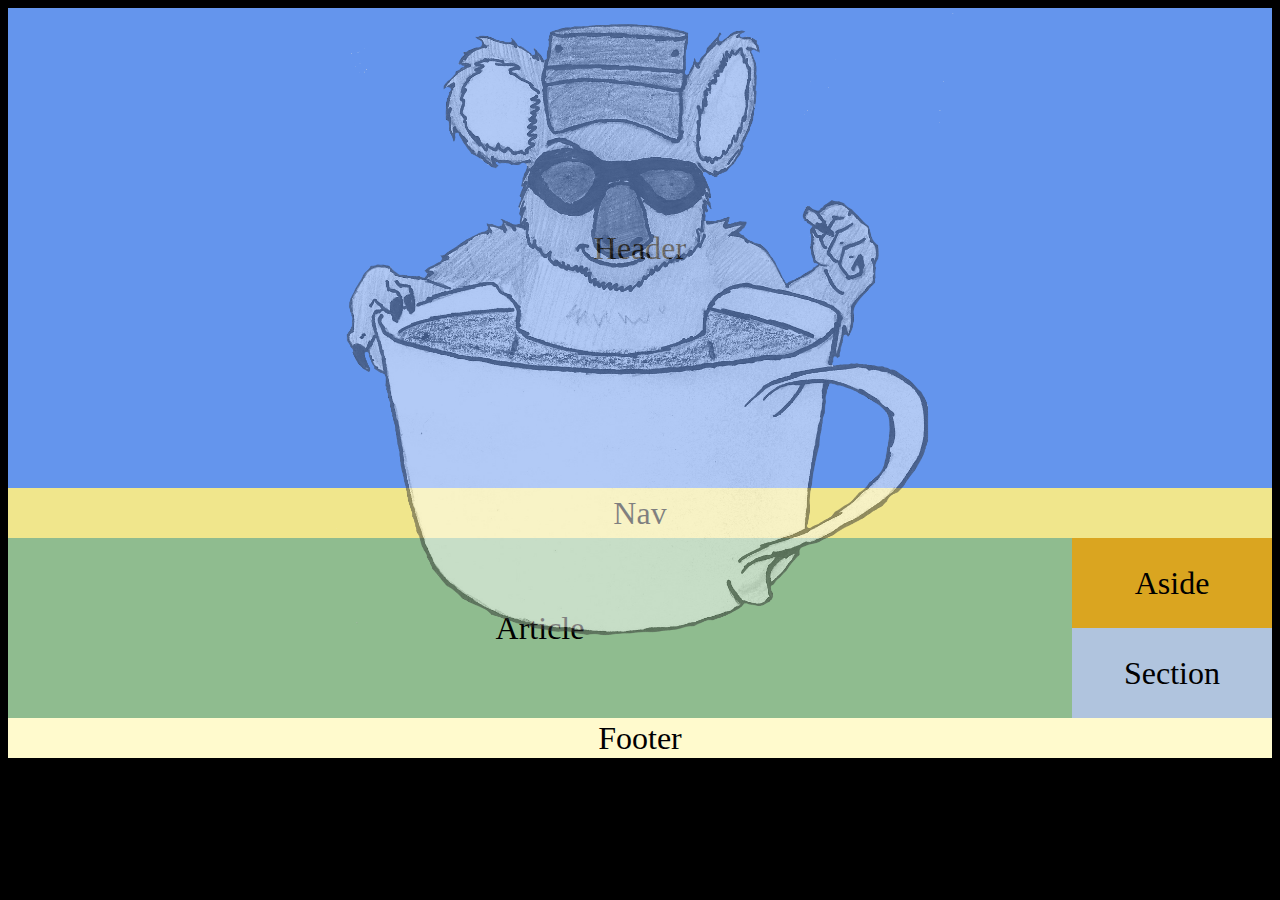
<file: flexbox/index.html>
<!DOCTYPE html>
<html lang="en">
    <head>
       <meta charset="UTF-8">
       <title>This is the title</title>
        <link rel="icon" type="image/x-icon" href="assets/favicon96x96.ico">
       <link rel="stylesheet" href="styles.css">
    </head>
    <body>
       <header><img class="logo" src="assets/KoalaTeaLogoTransparent1248x1248.png">Header</header>
       <nav>Nav</nav>  
       <div>
          <aside>Aside</aside>
          <section>Section</section>
       </div>
       <article>Article</article>
       <footer>Footer</footer>
    </body>
</html>
</file>
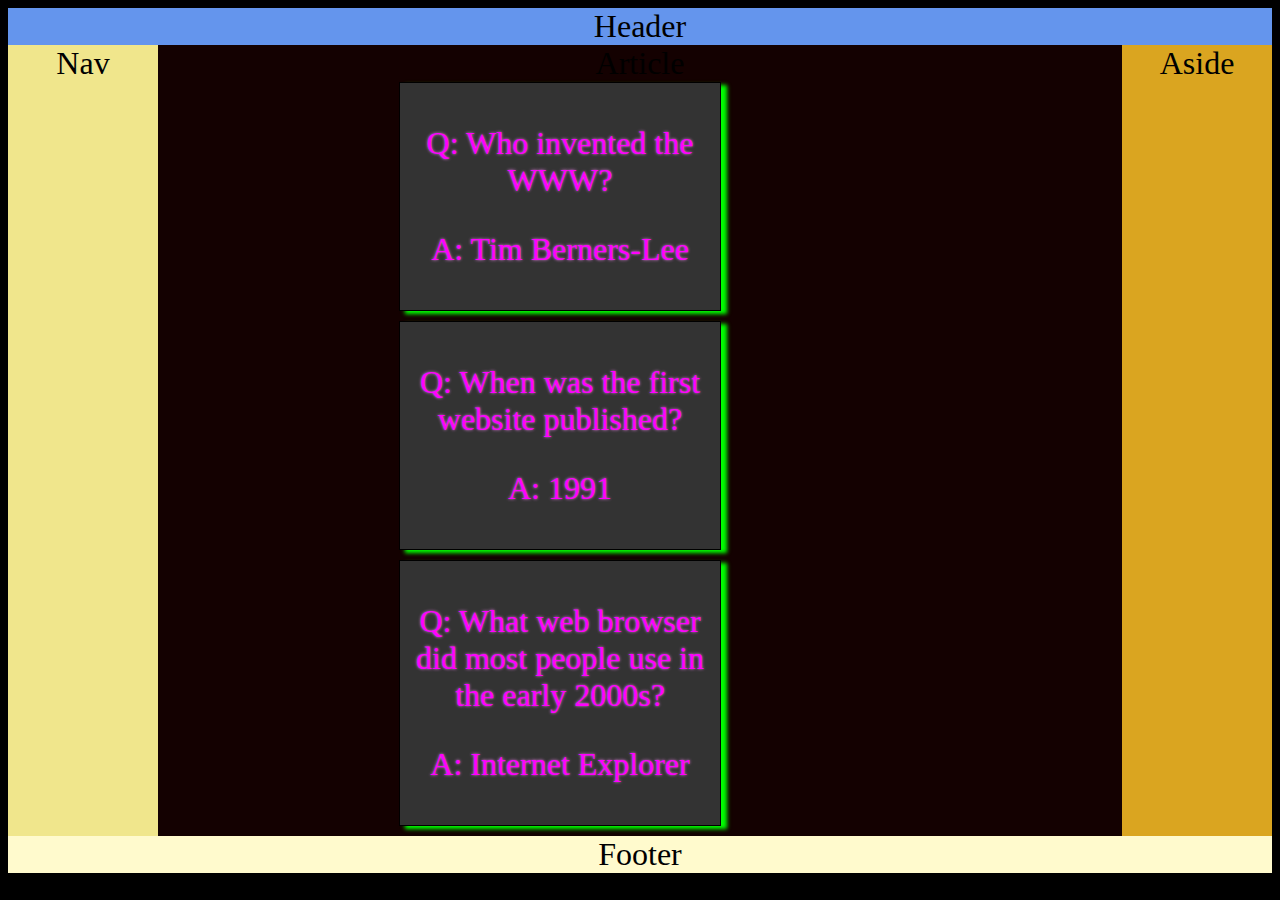
<file: Grid/index.html>
<!DOCTYPE html>
<html lang="en">
    <head>
       <meta charset="UTF-8">
       <title>This is the title</title>
        <link rel="icon" type="image/x-icon" href="assets/favicon96x96.ico">
       <link rel="stylesheet" href="styles.css">
    </head>
<body>
   <header>Header</header>
   <nav>Nav</nav>  
   <article>Article
       <div class="card">
  <p class="question">Q: Who invented the WWW?</p>
  <p class="answer">A: Tim Berners-Lee</p>
</div>

<div class="card">
  <p class="question">Q: When was the first website published?</p>
  <p class="answer">A: 1991</p>
</div>

<div class="card">
  <p class="question">Q: What web browser did most people use in the early 2000s?</p>
  <p class="answer">A: Internet Explorer</p>
</div>

</article>
   <aside>Aside</aside>
   <footer>Footer</footer>
</body>
</html>
</file>
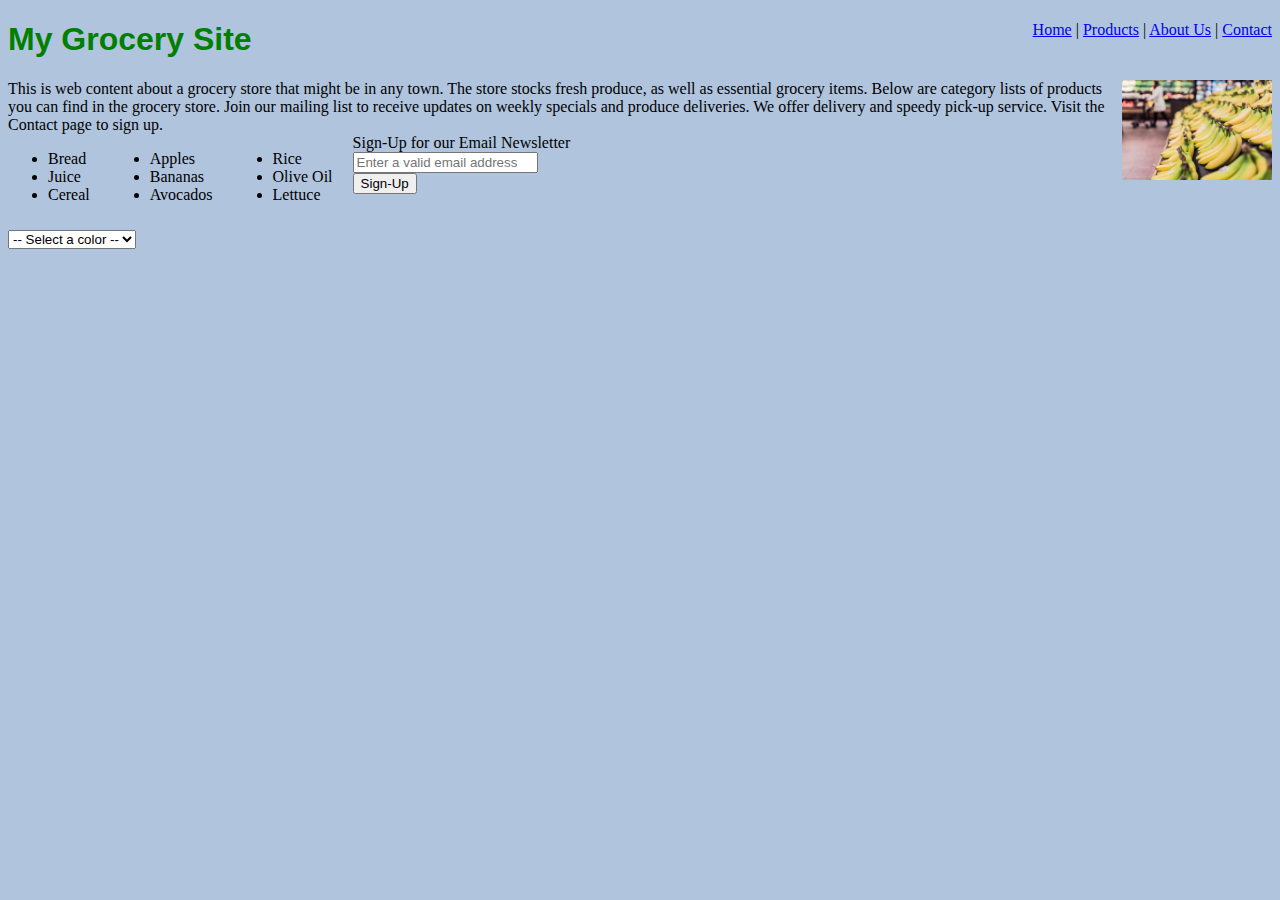
<file: Grocery Site/index.html>
<!DOCTYPE html>
<html>
<!-- The author of this code is: Michael Klink -->
<head>
<link rel="stylesheet" href="MyStyle.css">
</head>
<body>
<nav>
	<a href="index.html">Home</a> |
	<a href="Products.html">Products</a> |
	<a href="AboutUs.html">About Us</a> |
	<a href="Contact.html">Contact</a>
	</nav>
<header>
	<h1>My Grocery Site</h1>
</header>
	<img src="images/fruits-grocery-bananas-market.jpg" alt="bananas at market" height="100" width="150" align=right> 
<article>
This is web content about a grocery store that might be in any town. The store stocks fresh produce, as well as essential grocery items. Below are category lists of products you can find in the grocery store. Join our mailing list to receive updates on weekly specials and produce deliveries. We offer delivery and speedy pick-up service. Visit the Contact page to sign up. 
</article> 
<div class="myColumns">
	<ul>
	<li>Bread</li>
	<li>Juice</li>
	<li>Cereal</li>
	</ul>
</div>
<div class="myColumns">
	<ul>
	<li>Apples</li>
	<li>Bananas</li>
	<li>Avocados</li>
	</ul>
</div>

<div class="myColumns">
	<ul>
	<li>Rice</li>
	<li>Olive Oil</li>
	<li>Lettuce</li>
	</ul>
</div>
<form action="#" onsubmit="EmailSignUp()"> 
<div>
Sign-Up for our Email Newsletter<br>
<input type="email" name="emailNewsletter" placeholder="Enter a valid email address"><br>
<input type="submit" value="Sign-Up">
</div>
</form>
<br><br>
<div class="myColumns ">
<select id="mySiteColor" onChange="changeColor(this.value)">
	<option value="">-- Select a color --</option>
	<option value="blue">Blue</option>
	<option value="yellow">Yellow</option>
	<option value="red">Red</option>
</select>
</div> 
<script>
function EmailSignUp() {
	alert("The email format is correct!");
}
function changeColor(value) {
	var myColor = document.getElementById("mySiteColor").value;
	document.body.style.color = value;
}
</script>

</body>
</html>
</file>
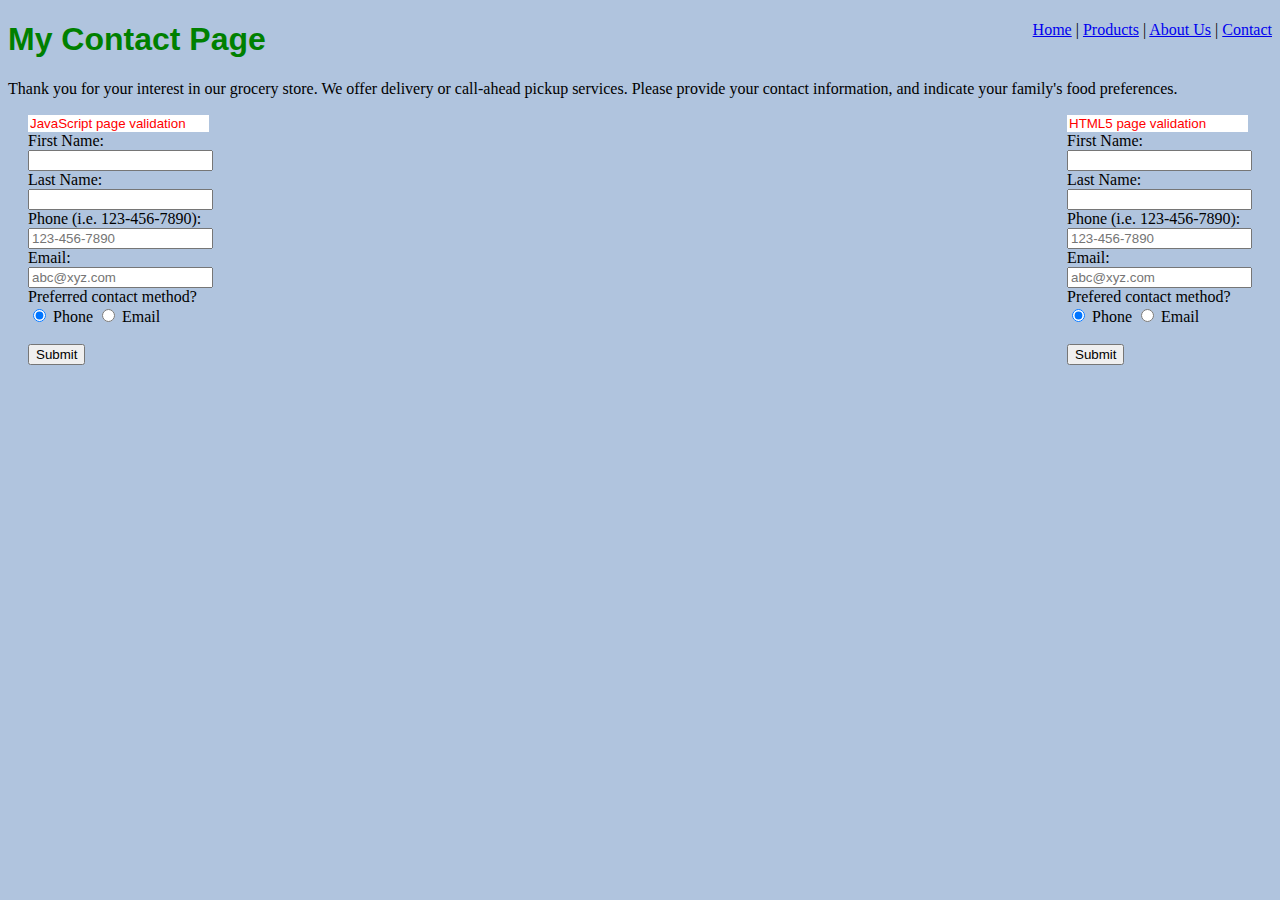
<file: Grocery Site/Contact.html>
<!DOCTYPE html>
<html>
<!-- The author of this code is: Michael Klink -->
<head>
	<link rel="stylesheet" href="MyStyle.css">
</head>

<body>
<!--Navbar-->
<nav>
	<a href="index.html">Home</a> |
	<a href="Products.html">Products</a> |
	<a href="AboutUs.html">About Us</a> |
	<a href="Contact.html">Contact</a>
</nav>
<!--Page Header-->
<header>
<h1> My Contact Page</h1>
</header>

<article>
Thank you for your interest in our grocery store. We offer delivery or call-ahead pickup services. Please provide your contact information, and indicate your family's food preferences. 
</article> <p> 
<!--Javascript Page VALIDATION-->
 <form action="#" method="post" id="form1" >
	<div class="div1">
		<input type = "text" value = "JavaScript page validation" readonly="readonly" style="border-style:none; color:red;" ><br>
		<label for="fname1" >First Name:</label><br>
		<input type="text" name="firstname1" id="fname1"><br>
		<label for="lname1" >Last Name:</label><br>
		<input type="text" name="lastname1" id="lname1"><br>
		<label for="phone1" >Phone (i.e. 123-456-7890):</label><br>
		<input type="text" name="phone1" id="phone1" placeholder="123-456-7890"><br>
		<label for="email1" >Email:</label><br>
		<input type="text" name="email1" id="email1" placeholder="abc@xyz.com"><br>
		<label for="contactpreference1" >Preferred contact method?</label><br>
		<input type="radio" name="contactpreference1" value="phone" checked> Phone
		<input type="radio" name="contactpreference1" value="email"> Email
	<br><br>
		<input type="submit" id="Submit1" value="Submit" onclick=" validateMyPage()"/>
	</div>
</form>
<!--HTML5 Page VALIDATION-->
<form action="#" method="post" id="form2"  >
<div class="div2">
<input type = "text" value = "HTML5 page validation" readonly="readonly" style="border-style:none; color:red;" ><br>
	<label for="fname2" >First Name:</label><br>
	<input type="text" name="firstname2" id="fname2" required><br>
	<label for="lname2" >Last Name:</label><br>
	<input type="text" name="lastname2" id="lname2" required><br>
	<label for="phone2" >Phone (i.e. 123-456-7890):</label><br>
	<input type="tel" name="phone2" id="phone2" placeholder="123-456-7890" pattern='\d{3}[\-]\d{3}[\-]\d{4}' required><br>
	<label for="email2" >Email:</label><br>
	<input type="email" name="email2" id="email2" placeholder="abc@xyz.com" required><br>
	<label for="contactpreference2" >Prefered contact method?</label><br>
	<input type="radio" name="contactpreference2" value="phone" checked> Phone
	<input type="radio" name="contactpreference2" value="email"> Email
	<br><br>
	<input type="submit" id="Submit2" value="Submit"  />
</div>
</form>
<script>
function validateMyPage() {
//FIRST NAME VALIDATION
	var firstname1 = document.getElementById("fname1").value;
	if (firstname1 == "") {
		alert("Please enter a first name.");
	}
	else { 
		//alert(firstname1);
	}
//LAST NAME VALIDATION
	var lastname1 = document.getElementById("lname1").value;
	if (lastname1 == "") {
		alert("Please enter a last name.");
	}
	else { 
		//alert(lastname1);
	}
//PHONE VALIDATION
	var phone1 =  document.getElementById("phone1").value;
	if (phone1 == "") {
		alert("Please enter a phone number.");
		return false;
	}
	else { 
		var rePhone = new RegExp(/\d{3}[\-]\d{3}[\-]\d{4}/);
		var reResult = rePhone.test(phone1);
		if (reResult == false)	{
			alert("Please provide a valid phone number in the format of: 222-222-2222.");
			return false;
		}
		else {
		//alert(phone1);
		}
	}
//EMAIL VALIDATION
	var email1 =  document.getElementById("email1").value; 
	if (email1 == "") {
		alert("Please enter an email address.");
		return false;
	}
	else { 
		var reEmail = new RegExp(/[a-z0-9._%+-]+@[a-z0-9.-]+\.[a-z]{2,3}$/);
		var reResult = reEmail.test(email1);
		if (reResult == false){
			alert("Please provide a valid email address.");
			return false;
		}
		else {
			//alert(email1);
		}
	}
	alert("Form data validated by JavaScript successfully!"); 
}
</script>
</body>

</html>
</file>
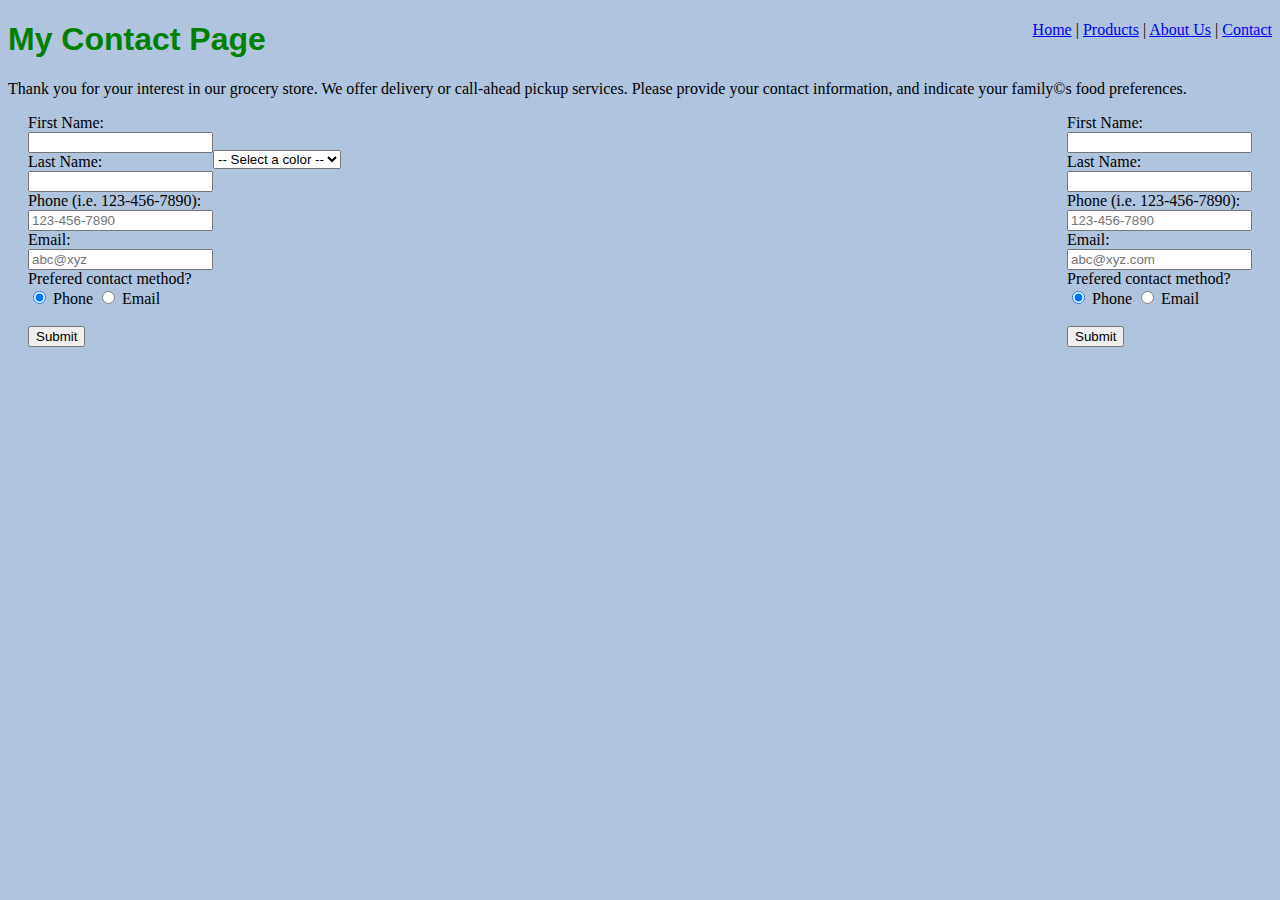
<file: Grocery Site/Contact1.html>
<!DOCTYPE html>
<html>
<head> <link rel="stylesheet" href="MyStyle.css"> </head>
<body>
<nav>
<a href="index.html">Home</a> |
<a href="Products.html">Products</a> |
<a href="AboutUs.html">About Us</a> |
<a href="Contact.html">Contact</a>
</nav>
<header>
<h1> My Contact Page</h1>
</header>
<article>
Thank you for your interest in our grocery store. We offer delivery or call-ahead pickup services.
Please provide your contact information, and indicate your family©s food preferences.
</article> <p>
<form action="#" method="post" id="form1">
<div class="div1">
<label for="fname1" >First Name:</label><br>
<input type="text" name="firstname1" id="fname1"><br>
<label for="lname1" >Last Name:</label><br>
<input type="text" name="lastname1" id="lname1"><br>
<label for="phone1" >Phone (i.e. 123-456-7890):</label><br>
<input type="text" name="phone1" id="phone1" placeholder="123-456-7890" ><br>
<label for="email1" >Email:</label><br>
<input type="text" name="email1" id="email1" placeholder="abc@xyz"><br>
<label for="contactpreference1" >Prefered contact method?</label><br>
<input type="radio" name="contactpreference1" value="phone" checked> Phone
<input type="radio" name="contactpreference1" value="email"> Email
<br><br>
<input type="submit" id="Submit1" value="Submit" onclick=" validateMyPage()" />
</div>
</form>
<form action="#" method="post" id="form2" >
<div class="div2">
<label for="fname2" >First Name:</label><br>
<input type="text" name="firstname2" id="fname2" required><br>
<label for="lname2" >Last Name:</label><br>
<input type="text" name="lastname2" id="lname2" required><br>
<label for="phone2" >Phone (i.e. 123-456-7890):</label><br>
<input type="tel" name="phone2" id="phone2" placeholder="123-456-7890" pattern=©\d{3}[\-
]\d{3}[\-]\d{4}© required><br>
<label for="email2" >Email:</label><br>
<input type="email" name="email2" id="email2" placeholder="abc@xyz.com" required><br>
<label for="contactpreference2" >Prefered contact method?</label><br>
							   <input type="radio" name="contactpreference2" value="phone" checked> Phone
<input type="radio" name="contactpreference2" value="email"> Email
<br><br>
<input type="submit" id="Submit2" value="Submit" />
</div>
<br><br>
<div class="myColumns ">

</div>
</form>
	<select id="mySiteColor" onChange="changeColor(this.value)">
<option value="">-- Select a color --</option>
<option value="blue">Blue</option>
<option value="yellow">Yellow</option>
<option value="red">Red</option>
</select>
<script>
function validateMyPage() {
var firstname1 = document.getElementById("fname1").value;
if (firstname1 == "") {
alert("Please enter a first name.");
}
else {
alert(firstname1);
}
var phone1 = document.getElementById("phone1").value;
if (phone1 == "") {
alert("Please enter a phone number.");
return false;
}
else
{
var rePhone = new RegExp(/\d{3}[\-]\d{3}[\-]\d{4}/);
var reResult = rePhone.test(phone1);
if (reResult == false)
{
alert("Please provide a valid phone number in the format of: 222-222-2222.");
return false;
}
else
{
alert(phone1);
}
}
var email1 = document.getElementById("email1").value;
if (email1 == "") {
alert("Please enter an email address.");
return false;
}
else
{
var reEmail = new RegExp(/[a-z0-9._%+-]+@[a-z0-9.-]+\.[a-z]{2,3}$/);
var reResult = reEmail.test(email1);
if (reResult == false)
{
alert("Please provide a valid email address.");
return false;
}
else
{
alert(ªemail1º);
}
}
alert("Form data validated by JavaScript successfully!");
}
function changeColor(value) {
var myColor = document.getElementById("mySiteColor").value;
document.body.style.color = value;
}
</script>
</body>
</html>
</file>
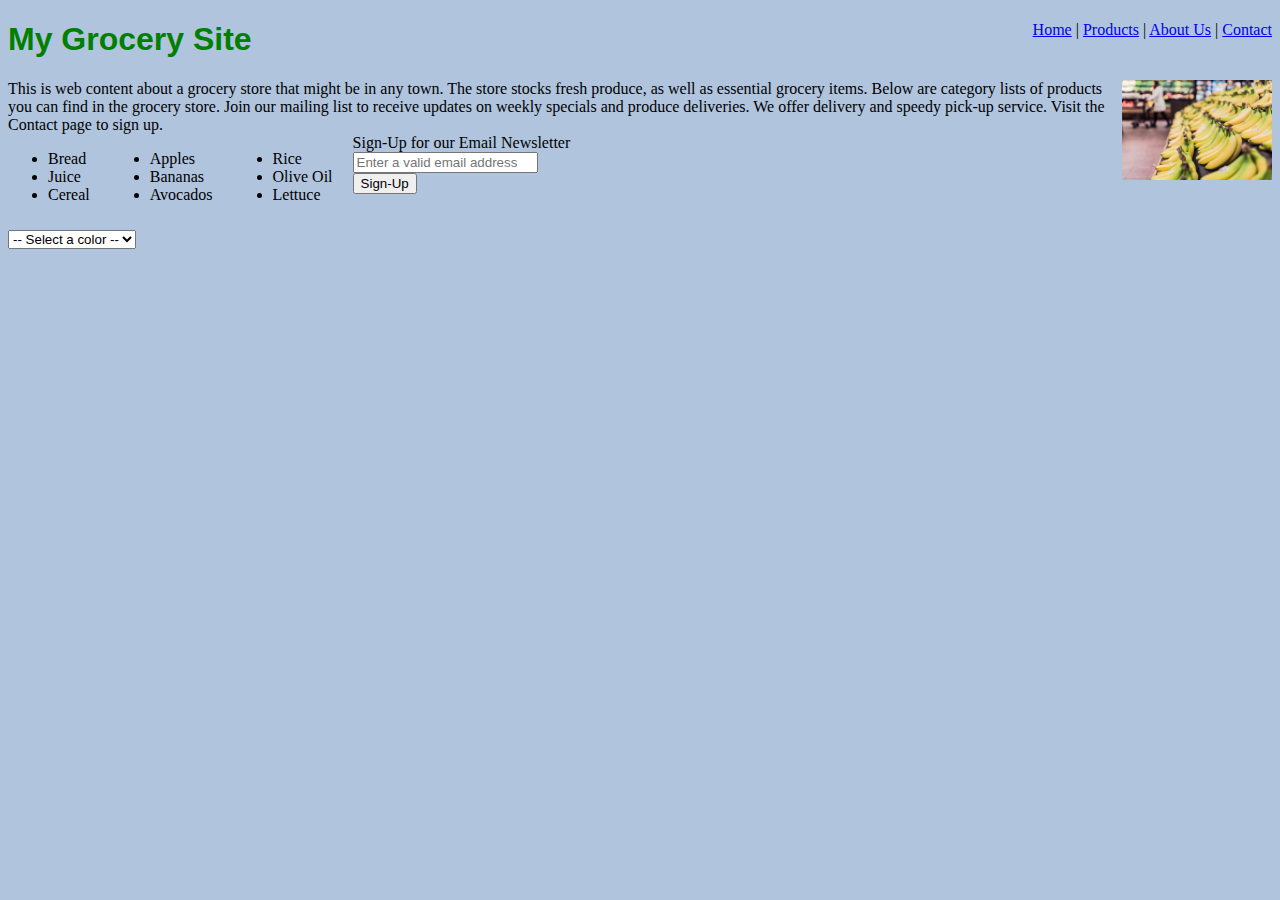
<file: Grocery Site/GroceryHome.html>
<!DOCTYPE html>
<html>
<!-- The author of this code is: Michael Klink -->
<head>
<link rel="stylesheet" href="MyStyle.css">
</head>
<body>
<nav>
	<a href="GroceryHome.html">Home</a> |
	<a href="Products.html">Products</a> |
	<a href="AboutUs.html">About Us</a> |
	<a href="Contact.html">Contact</a>
	</nav>
<header>
	<h1>My Grocery Site</h1>
</header>
	<img src="images/fruits-grocery-bananas-market.jpg" alt="bananas at market" height="100" width="150" align=right> 
<article>
This is web content about a grocery store that might be in any town. The store stocks fresh produce, as well as essential grocery items. Below are category lists of products you can find in the grocery store. Join our mailing list to receive updates on weekly specials and produce deliveries. We offer delivery and speedy pick-up service. Visit the Contact page to sign up. 
</article> 
<div class="myColumns">
	<ul>
	<li>Bread</li>
	<li>Juice</li>
	<li>Cereal</li>
	</ul>
</div>
<div class="myColumns">
	<ul>
	<li>Apples</li>
	<li>Bananas</li>
	<li>Avocados</li>
	</ul>
</div>

<div class="myColumns">
	<ul>
	<li>Rice</li>
	<li>Olive Oil</li>
	<li>Lettuce</li>
	</ul>
</div>
<form action="#" onsubmit="EmailSignUp()"> 
<div>
Sign-Up for our Email Newsletter<br>
<input type="email" name="emailNewsletter" placeholder="Enter a valid email address"><br>
<input type="submit" value="Sign-Up">
</div>
</form>
<br><br>
<div class="myColumns ">
<select id="mySiteColor" onChange="changeColor(this.value)">
	<option value="">-- Select a color --</option>
	<option value="blue">Blue</option>
	<option value="yellow">Yellow</option>
	<option value="red">Red</option>
</select>
</div> 
<script>
function EmailSignUp() {
	alert("The email format is correct!");
}
function changeColor(value) {
	var myColor = document.getElementById("mySiteColor").value;
	document.body.style.color = value;
}
</script>

</body>
</html>
</file>
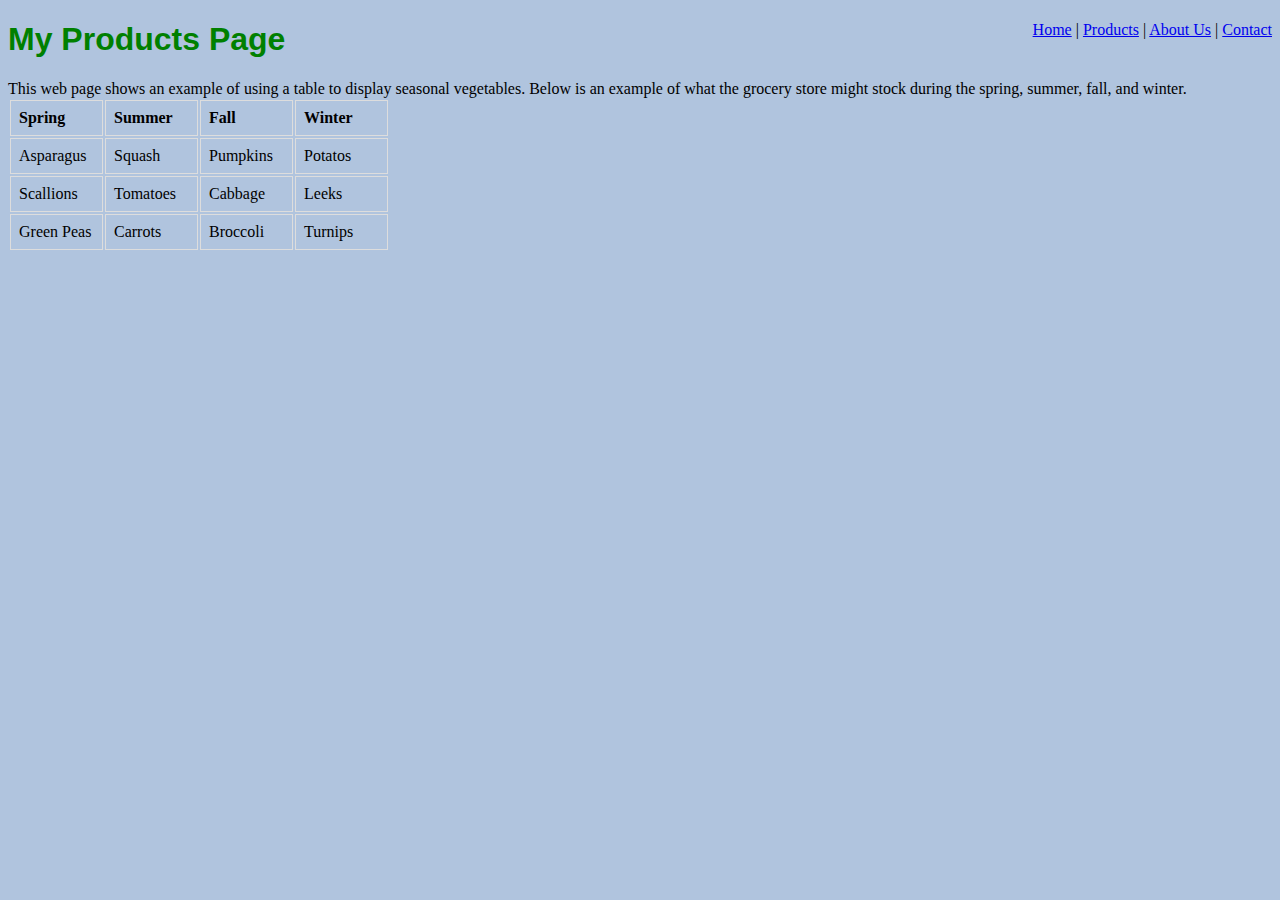
<file: Grocery Site/Products.html>
<!DOCTYPE html>
<html>
<!-- The author of this code is: Michael Klink -->
<head>
	<link rel="stylesheet" href="MyStyle.css">
</head>
<body>
<nav>
	<a href="index.html">Home</a> |
	<a href="Products.html">Products</a> |
	<a href="AboutUs.html">About Us</a> |
	<a href="Contact.html">Contact</a>
	</nav>

<header>
	<h1> My Products Page</h1>
</header>

<article>
This web page shows an example of using a table to display seasonal vegetables. Below is an example of what the grocery store might stock during the spring, summer, fall, and winter. 
</article>
<table>
	<tr>
<th>Spring</th>
<th>Summer</th>
<th>Fall</th>
<th>Winter</th>
	</tr>
		<tr>
	<td>Asparagus</td>
	<td>Squash</td>
	<td>Pumpkins</td>
	<td>Potatos</td>
	</tr>
	<tr>
	<td>Scallions</td>
	<td>Tomatoes</td>
	<td>Cabbage</td>
	<td>Leeks</td>
	</tr>
	<tr>
	<td>Green Peas</td>
	<td>Carrots</td>
	<td>Broccoli</td>
	<td>Turnips</td>
	</tr>

</table> 

</body>

</html>
</file>
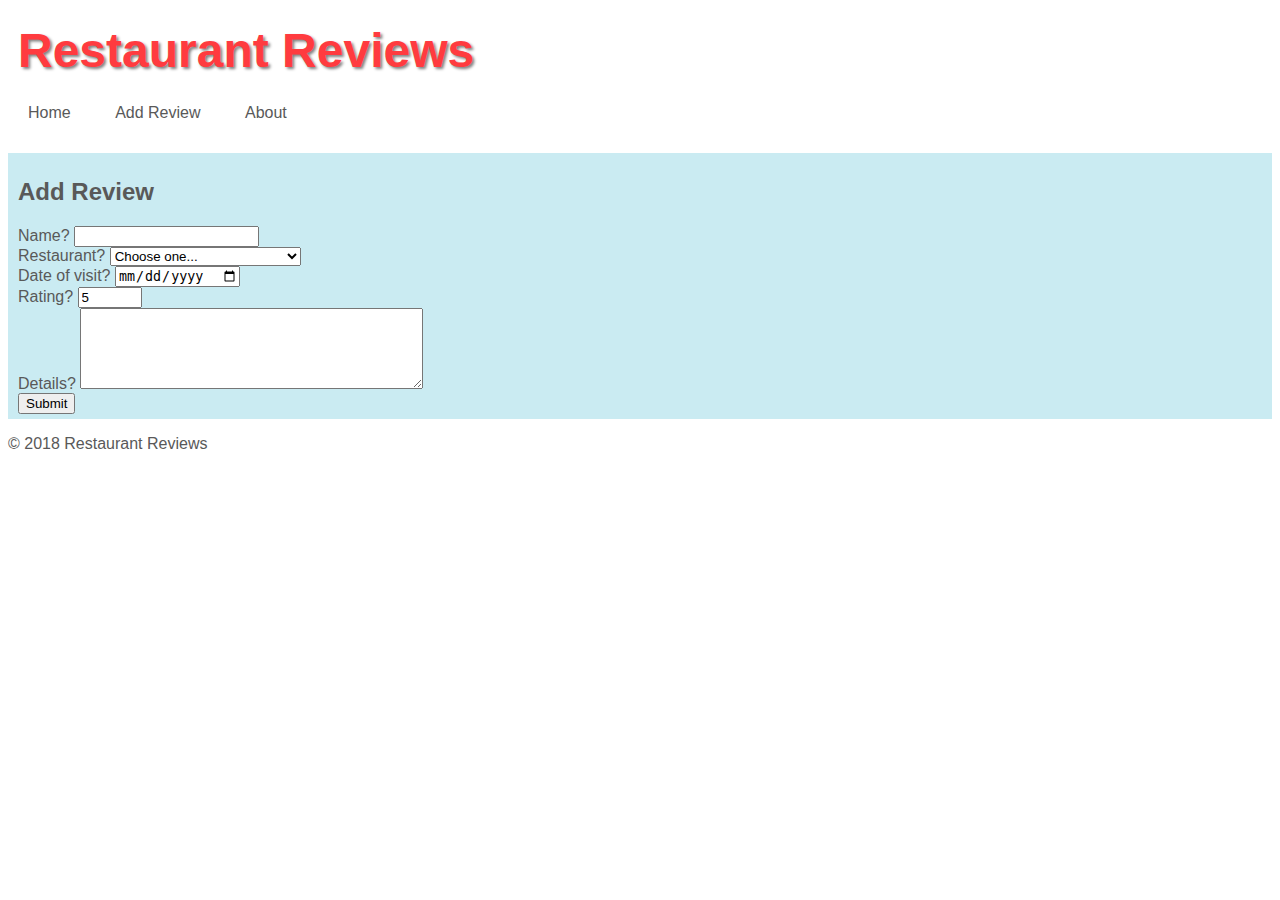
<file: Styled Resturant Reviews example/addreview.html>
<!DOCTYPE html>
<html lang="en">
   <meta charset="UTF-8">
   <title>Restaurant Reviews - Add Review</title>
   <link rel="stylesheet" href="styles.css">
   <body>
      <header>
         <h1>Restaurant Reviews</h1>
         <nav>
            <ul>
               <li><a href="index.html">Home</a></li>
               <li><a href="addreview.html">Add Review</a></li>
               <li><a href="about.html">About</a></li>
            </ul>
         </nav>
      </header>
      <main>
         <h2>Add Review</h2>
         <form method="post" action="https://wp.zybooks.com/form-viewer.php">
            <div>
               <label for="name">Name?</label>
               <input type="text" id="name" name="name" required>
            </div>
            <div>
               <label for="restaurant">Restaurant?</label>
               <select id="restaurant" name="restaurant" required>
                  <option value="">Choose one...</option>
                  <option>Charlie's Pizza</option>
                  <option>El Paraiso</option>
                  <option>Greek House</option>
                  <option>Main Street Cafe</option>
                  <option>Whilma's Filipino Restaurant</option>
               </select>
            </div>
            <div>
               <label for="visit-date">Date of visit?</label>
               <input type="date" name="visit-date" id="visit-date" required>
            </div>
            <div>
               <label for="rating">Rating?</label>
               <input type="number" id="rating" name="rating" min="1" max="5" step="0.5" value="5" required>
            </div>
            <div>
               <label for="details">Details?</label>
               <textarea id="details" name="details" rows="5" cols="40" required></textarea>
            </div>
            <button>Submit</button>
         </form>
      </main>
      <footer>
         <p>
            &copy; 2018 Restaurant Reviews 
         </p>
      </footer>
   </body>
</html>
</file>
<file: flexbox/styles.css>
body {
   background: Black;
   font-size: 2em;
   text-align: center;
   /*max-width:700px;*/
}

header {
   background: cornflowerblue;
   line-height: 480px;
}

nav {
   background: khaki;
   line-height: 50px;
}

article {
   background: darkseagreen;
   line-height: 180px;   
}

aside {
   background: goldenrod;
   line-height: 90px;
}

section {
   background: lightsteelblue;
   line-height: 90px;
}

footer {
   background: lemonchiffon;
   line-height: 40px;
}

div {
   float: right;
   width: 200px;
   height: 180px;
}

.logo {
    max-width: 50%;
    opacity: 50%; 
    position: absolute;
    display:block;
    left: 25%
}
</file>
<file: Grid/styles.css>
body {
   display: grid;
    height: 100%;
   grid-template-columns: 150px auto 150px;
   grid-template-rows: auto auto auto;
   background: black;
   font-size: 2em;
   text-align: center;
      grid-template-areas: 
      "head head head"
      "nav article aside"
      "foot foot foot";
}

header {
   background: cornflowerblue;
   grid-area: head;
}

nav {
   background: khaki;
   grid-area: nav;
}

article {
   background: rgba(28, 2, 2, 0.72);
   grid-area: article;
}

aside {
   background: goldenrod;
   grid-area: aside;
}

footer {
   background: lemonchiffon;
   grid-area: foot;
}
.card {
   color:fuchsia;
    width: 300px;
   background-color: #333;
   border: solid 1px black;
   padding: 10px;
   margin-bottom: 10px;
   box-shadow: 6px 3px 4px lime;
   text-shadow: 0 0 3px violet;
position: relative;
    left: 25%
}
</file>
<file: Grocery Site/MyStyle.css>
nav {
float: right;
display: block;
}

td, th {
border: 1px solid #dddddd;
text-align: left;
padding: 8px;
width: 75px;
}
.div1 {
	float:left;
margin: 0 0 0 20px;
}

.div2 {
	float:right;
	margin: 0 20px 0 0;
}  
.myColumns {
float: left;
margin: 0 20px 0 0;
}

.aboutUsMedia {
	width: 250px;
}
footer {
	clear:both; /* this clears the float */ 
	display: block;
	position: absolute;
	bottom: 0;
	left: 0;
	right: 0; 
background-color: lightgray;
text-align: center; 
}
body {
	background-color: lightsteelblue;
}
h1 {
	color: green;
	font-family: Arial;
}
</file>
<file: Styled Resturant Reviews example/styles.css>
:root {
   --accent-color: #FF3B3F;
   --accent-dark-color: #EF2B2F;
   --font-color: #595959;
   --bg-color: #CAEBF2;
}
@keyframes lowerAd {
   from { top: -80px; }   
   to { top: 40px; }
}

body {
   background-color: white;
   font-family: Helvetica, sans-serif;
   color: var(--font-color);
}

main {
   background-color: var(--bg-color);
   margin: 0;
   padding: 5px 10px;
}

a:link {
   color: var(--font-color); 
}   

a:visited {
   color: var(--font-color);  
}   

a:hover {
   color: var(--accent-color); 
}  

a:active {
   color: var(--accent-color);
}   

header {
   background-color: white;
   padding: 5px 0;
   margin: 0;
}

header h1 {
   color: var(--accent-color);
   font-size: 3rem;
   margin: 10px 10px;
   text-shadow: 2px 2px 3px gray; 
}

nav ul {
   list-style-type: none;
   padding: 10px 0;
}

nav li {
   display: inline;
}

nav li a {
   text-decoration: none;  
   padding: 10px 20px;
}

nav li a:hover {
   color: white;
   background-color: var(--accent-color);    
}

.feature {
   border-radius: 10px;
   background: white;
   padding: 2px 15px 20px 15px;
   margin: 10px 0;
}

.feature a {
   text-decoration: none;  
}

.flex-container {
   display: flex;
   flex-direction: row;
}

.feature-right {
   margin-left: 12px;
}
#advertisement {
   animation-name: lowerAd;
   animation-duration: 1s;
   animation-delay: 2s;
   animation-fill-mode: forwards;      
   position: fixed;
   right: 30px;
   top: -80px;
   width: 100px;
   background: linear-gradient(lightgreen, white);
   box-shadow: 5px 5px;
   padding: 10px;
   border-radius: 4px; 
   transition: all 200ms ease-in-out; 
}

#advertisement:hover {
   transform: scale(1.2, 1.2);
}
.restaurant-photo {
   position: relative;
}

.stars {
   position: absolute;
   top: 220px;
   left: 10px;   
   width: 180px;
}
.review {
   display: grid;
   grid-template-columns: 130px auto;
   grid-template-areas: 
      "name details"
      "date details"
      "rating details";
   border-radius: 5px;
   background: white;
   padding: 8px 8px;
   margin: 10px 0;   
   font-size: smaller;
}

.review-name {
   grid-area: name;
   text-align: center;
}

.review-date {
   grid-area: date;
   text-align: center;
}

.review-rating {
   grid-area: rating;
   text-align: center;
}

.review-rating > img {
   width: 20px;
}

.review-details {
   grid-area: details;
   font-size: larger;
}
</file>
